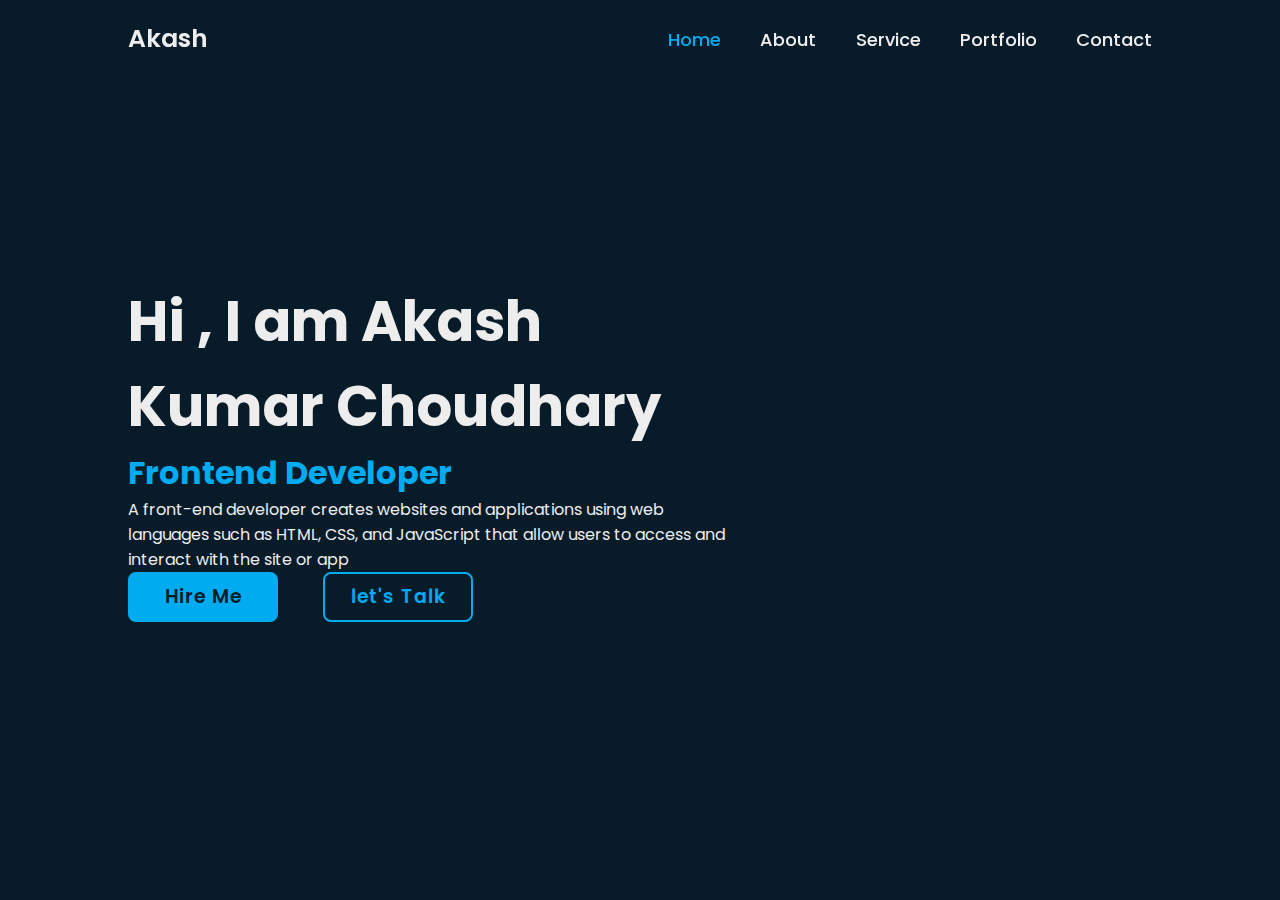
<file: project 1/project.html>
<!DOCTYPE html>
<html lang="en">
<head>
    <meta charset="UTF-8">
    <meta name="viewport" content="width=device-width, initial-scale=1.0">
    <title>portfolio1</title>
    <link rel = "stylesheet" href ="style.css">
</head>
<body>
    <header class ="header">
        <a href = "#" class=" logo">Akash </a>

        <nav class="navbar">
            <a href="#" class="activa">Home</a>
            <a href="#">About </a>
            <a href="#">Service</a>
            <a href="#">Portfolio</a>
            <a href="#">Contact</a>
            
        </nav>
    </header>
     
    <section class="home">
        <div class ="home-content">
            <h1>Hi , I am Akash Kumar Choudhary</h1>
            <h3>Frontend Developer</h3>
            <p>A front-end developer creates websites and applications using web languages such as HTML, CSS, and JavaScript that allow users to access and interact with the site or app</p> 
            <div class="btn-box">
                <a href ="#">Hire Me</a>
                <a href ="# "> let's Talk</a>
            
            </div>
        </div>
    </section>
    
</body>
</html>
</file>
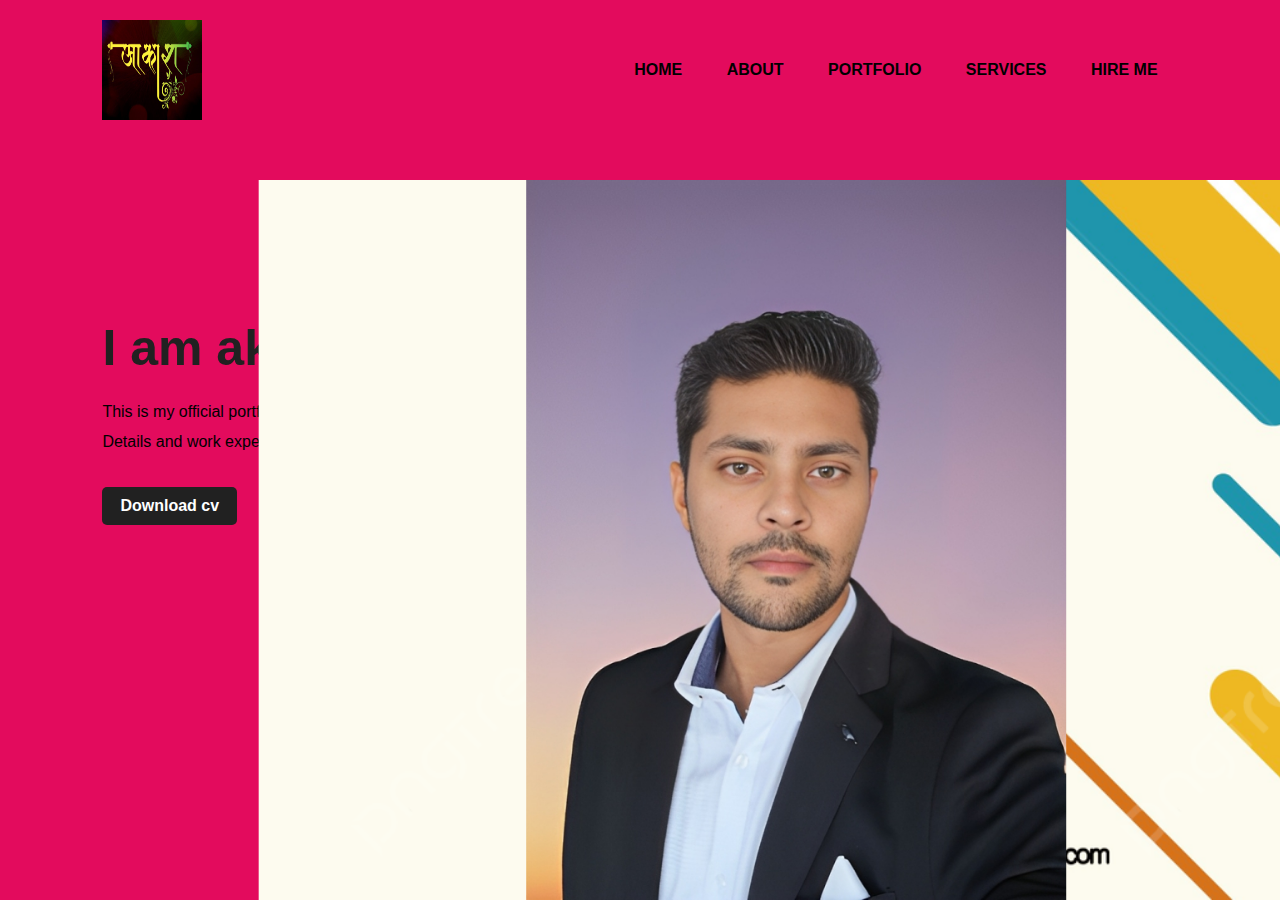
<file: project3/akash.html>
<!DOCTYPE html>
<html lang="en">
<head>
    <meta charset="UTF-8">
    <meta name="viewport" content="width=device-width, initial-scale=1.0">
    <title>personal  portfolio</title>
    <link rel="stylesheet" href="akash.css">
</head>
<body>
    <div class ="hero">
        <nav>
            <img src="2-11-1024x576.jpg" height="100px" width="100px" class="logo" >
            <ul>
                <li><a href = "#"> HOME</a></li>
                <li><a href = "#"> ABOUT</a></li>
                <li><a href = "#"> PORTFOLIO</a></li>
                <li><a href = "#"> SERVICES</a></li>
                <li><a href = "#"> HIRE ME </a></li>


                
            </ul>
        </nav>
        <div class ="deter">
            <h1> I am akash <span>kumar</span></h1>
            <p>This is my official portfolio Website to show all 
                <br>Details and work experience web development
            </p>
            <a href = "#" > Download cv</a>
        </div>
        <div class="images">
            <img src="pngtree-abstract-irregular-shape-background-color-picture-image_581821.jpg"class ="shape">
            <img src="PIC.png" class="boy">
        </div>
    </div>
    
</body>
</html>
</file>
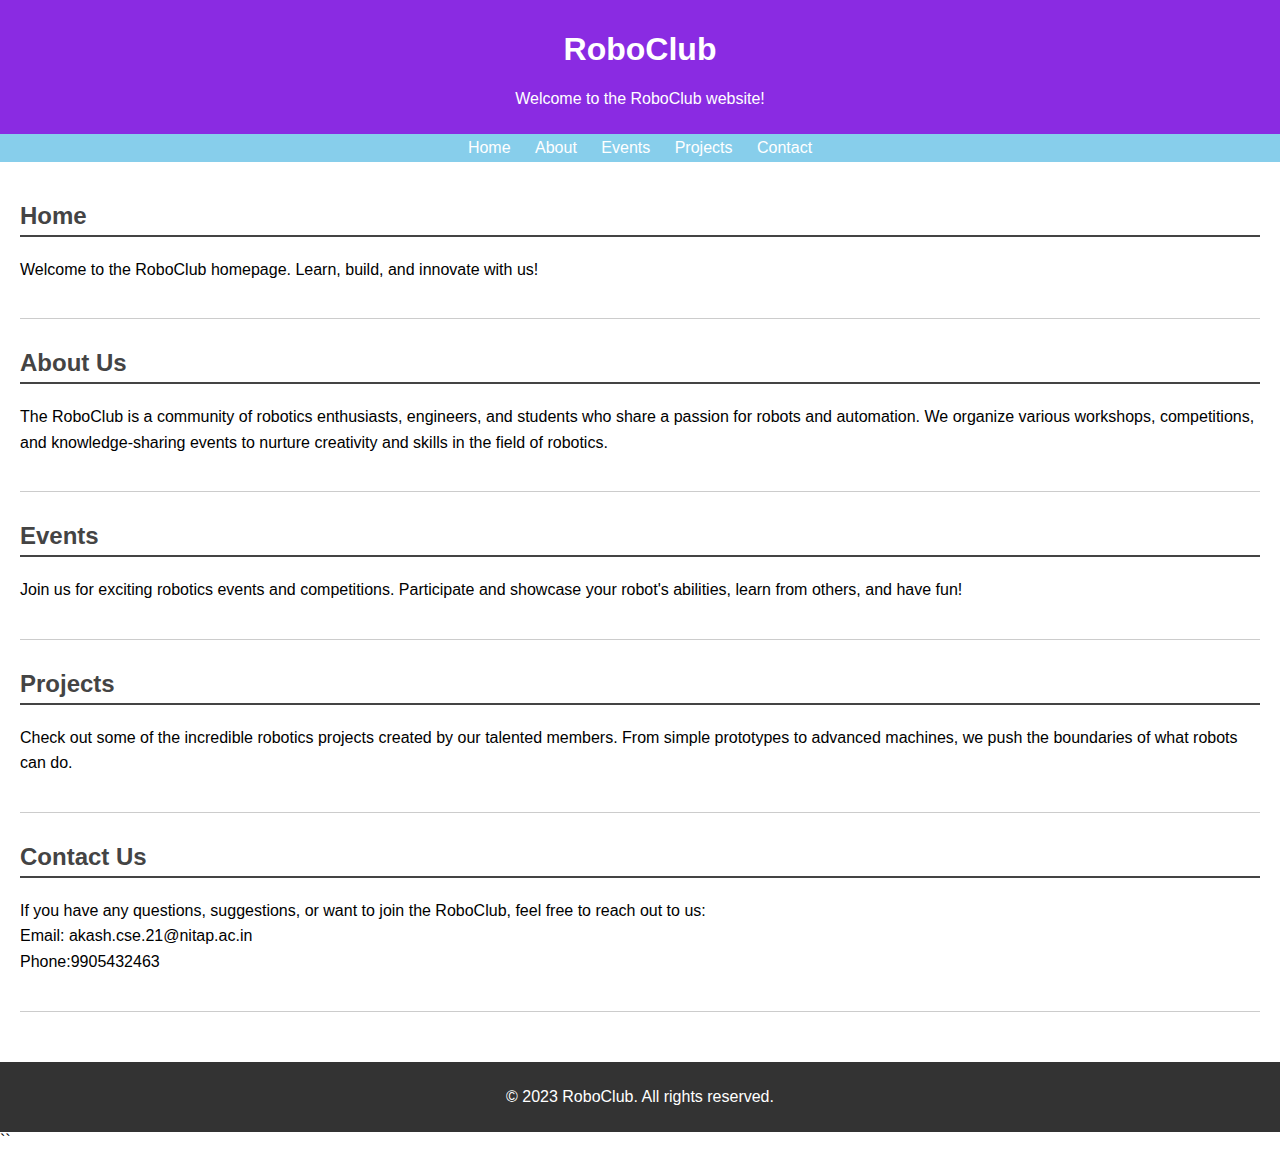
<file: Roboclub/mainpage.html>
<!DOCTYPE html>
<html lang="en">

<head>
    <meta charset="UTF-8">
    <meta name="viewport" content="width=device-width, initial-scale=1.0">
    <title>RoboClub</title>
     <link rel="stylesheet" href="./mainpage.css">
</head>

<body>
    <header>
        <h1>RoboClub</h1>
        <p>Welcome to the RoboClub website!</p>
    </header>

    <nav>
        <a href="#home">Home</a>
        <a href="#about">About</a>
        <a href="#events">Events</a>
        <a href="#projects">Projects</a>
        <a href="#contact">Contact</a>
    </nav>

    <main>
        <section id="home">
            <h2>Home</h2>
            <p>Welcome to the RoboClub homepage. Learn, build, and innovate with us!</p>
        </section>

        <section id="about">
            <h2>About Us</h2>
            <p>
                The RoboClub is a community of robotics enthusiasts, engineers, and students who share a passion for
                robots and automation. We organize various workshops, competitions, and knowledge-sharing events to
                nurture creativity and skills in the field of robotics.
            </p>
        </section>

        <section id="events">
            <h2>Events</h2>
            <p>
                Join us for exciting robotics events and competitions. Participate and showcase your robot's abilities,
                learn from others, and have fun!
            </p>
        </section>

        <section id="projects">
            <h2>Projects</h2>
            <p>
                Check out some of the incredible robotics projects created by our talented members. From simple
                prototypes to advanced machines, we push the boundaries of what robots can do.
            </p>
        </section>

        <section id="contact">
            <h2>Contact Us</h2>
            <p>
                If you have any questions, suggestions, or want to join the RoboClub, feel free to reach out to us:
                <br>
                Email: akash.cse.21@nitap.ac.in
                <br>
                Phone:9905432463
            </p>
        </section>
    </main>

    <footer>
        <p>&copy; 2023 RoboClub. All rights reserved.</p>
    </footer>

</body>

</html>
``
</file>
<file: project 1/style.css>
@import url('https://fonts.googleapis.com/css2?family=Poppins:wght@300&display=swap');



*{
     margin:0;
     padding:0;
     box-sizing:border-box;
     font-family: 'Poppins', sans-serif;
}

body{
    background:  #081b29;
    color:#ededed   ;

}

.header{
    position: fixed;
    top:0;
    left: 0;
    width: 100%;
    padding: 20px 10%;
    background: transparent;
    display: flex;
    justify-content: space-between;
    align-items: center;
    z-index: 100;


}

.logo{
    font-size: 25px;
    color: #ededed;
    text-decoration: none;
    font-weight: 600;
}

.navbar a {
    font-size: 18px;
    color: #ededed;
    text-decoration: none;
    font-weight: 500;
    margin-left: 35px;
    transition: .3s;

}

.navbar a:hover,
.navbar a.activa {

    color:#00abf0;
}
.home{
    height: 100vh;
    display: flex;
    align-items: center;
    padding: 0 10%;
}

.home-content {
    max-width: 600px;
}
.home-content h1 {
    font-size: 56px;
    font-weight: 700;
}

.home-content h3 {
    font-size: 32px;
    font-weight: 700;
    color:#00abf0;
}
.home-content p {
    font-size: 16px;
     
}
.home-content .btn-box{
    display: flex;
    justify-content: space-between;
    width: 345px;
    height: 50px;

}

.btn-box a {
    display: inline-flex;
    justify-content: center;
    align-items: center;
    width: 150px;
    height: 100%;
    background: #00abf0;
    border: 2px solid #00abf0;
    border-radius: 8px;
    font-size: 19px;
    color: #081b29;
    text-decoration: none;
    font-weight: 600;
    letter-spacing: 1px;
    z-index: 1;
    overflow: hidden;
}
.btn-box a:nth-child(2){
    background:transparent;
    color: #00abf0;
}
.btn-box a:nth-child(2)::before{
    background: #00abf0;
}
.btn-box a::before  {
    content: '';
    position: absolute;
    top: 0;
    left: 0;
    width: 0;
    height: 100%;
    background: #081b29;
    z-index: -1;
    transition: .5s;
}

.btn-box a:hover::before{
    width: 100%;
}
</file>
<file: project3/akash.css>
*{
    margin:0;
    padding: 0;
    font-family: sans-serif ;
}
.hero{
    position: relative;
    width :100 ;
    height :100vh ;
    background-color: #E30B5D;
}
nav {
    display: flex; 
    width: 84%;
    margin : auto;
    padding: 20px 0;
    align-items: center;
    justify-content: space-between;
}

nav ul li {
    display: inline-block;
    list-style: none;
    margin: 10px 20px;
} 

nav ul li a {
    text-decoration: none;
    color: #000;
    font-weight: bold;
}

nav ul li a:hover {
    color : red ;

}
.deter{
    margin-left: 8%;
    margin-top: 14%;
}
.deter h1 {
    font-size:50px;
    color:#212121;
    margin-bottom: 20px;
}
span{
    color: orange;
}
.deter p{
    color: #000;
    line-height: 30px;
}
.deter a {
    background: #212121;
    padding: 10px 18px;
    text-decoration: none;
    font-weight: bold;
    color: #fff;
    display: inline-block;
    margin: 30px 0;
    border-radius: 5px;

}
.images {
    width: 30%;
    height: 80%;
    position: absolute;
    bottom: 0;
    right: 100px; 
}

.images img {
    height: 100%;
    position: absolute;
    left: 60%;
    bottom: 0;
    transform: translateX(-50%);
    transition: bottom 1s, left 1s;;
}

.images .boy {
    left:0%;
}
.images .shape {
    right: 60%;
}
.images:hover .shape{
    bottom: 40px;
}
.images:hover .boy{
    left:45%;

}
</file>
<file: Roboclub/mainpage.css>
/* Custom CSS styles for the RoboClub website */

body {
    font-family: Arial, sans-serif;
    margin: 0;
    padding: 0;
}

header {
    background-color: blueviolet;
    color: #fff;
    padding: 10px;
    text-align: center;
}

nav {
    background-color:skyblue;
    color: #fff;
    padding: 5px;
    text-align: center;
}

nav a {
    color: #fff;
    text-decoration: none;
    margin: 0 10px;
}

nav a:hover {
    color: #f0f0f0;
}

main {
    padding: 20px;
}

footer {
    background-color: #333;
    color: #fff;
    padding: 10px;
    text-align: center;
}

/* Add more specific styles for individual sections */

section {
    margin-bottom: 30px;
    border-bottom: 1px solid #ccc;
    padding-bottom: 20px;
}

section h2 {
    color: #444;
    border-bottom: 2px solid #444;
    padding-bottom: 5px;
}

section p {
    line-height: 1.6;
}

/* Media queries for responsiveness */

@media screen and (max-width: 768px) {
    nav {
        display: flex;
        flex-direction: column;
    }

    nav a {
        margin: 5px 0;
    }
}
</file>
